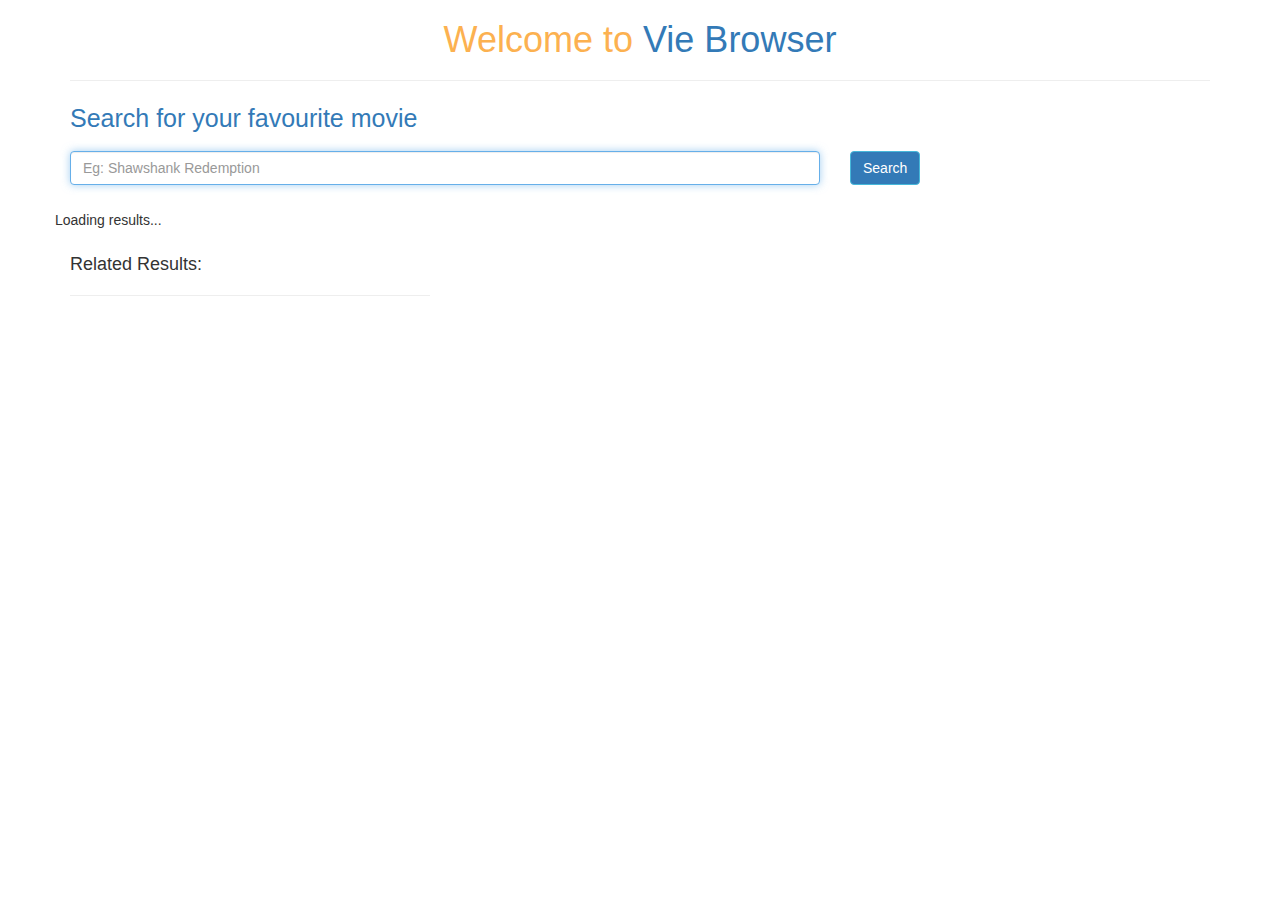
<file: index.html>
<!DOCTYPE html>
<html lang="en" ng-app="myApp" ng-controller="MovieController">
    
    <link rel="stylesheet" ng-href="bootstrap.min.css">
    <link rel="stylesheet" ng-href="style.css">
    
    <head>
        <meta name="viewport" content="width=device-width, initial-scale=1">
        <meta charset="utf-8">
        <title>Vie Browser - {{details.Title}}</title>
    </head>
    
    <body>
        <div class="container">
            <div class="row">
                <div class="col-md-12 text-center heading">
                    <h1>Welcome to <span style="color:#337ab7">Vie Browser</span></h1> 
                    <hr>
                </div>
            </div>
            <div class="row">
                <div class="col-md-12 a1"> Search for your favourite movie</div>
            </div>
            <div class="row space">
                <div class="col-md-8">
                    <p><input type="text" ng-keyup="$event.keyCode == 13 ? search = moviename : null" ng-model="moviename" ng-click="select($event)" class="form-control" size="25" placeholder="Eg: Shawshank Redemption" autofocus /></p>
                </div>
                <div class="col-md-4">
                    <button class="btn btn-info btn-style" ng-click="search = moviename">Search</button>
                </div>
            </div>
            <div class="row space">
                <div ng-include="'info/info.html'" ></div>
                <div ng-include="'info/related.html'" class="space col-md-4"></div>
            </div>
            <script src="js/angular.min.js"></script>
            <script src="js/app.js"></script>
        </div>
    </body>
</html>
</file>
<file: style.css>
.heading {
  color:#fcb150;
}

.a1 {
  color: #337ab7;
  font-size: 25px;
}

.btn-style {
  background-color:#337ab7; 
}

.space {
  margin-top: 15px;
}
</file>
